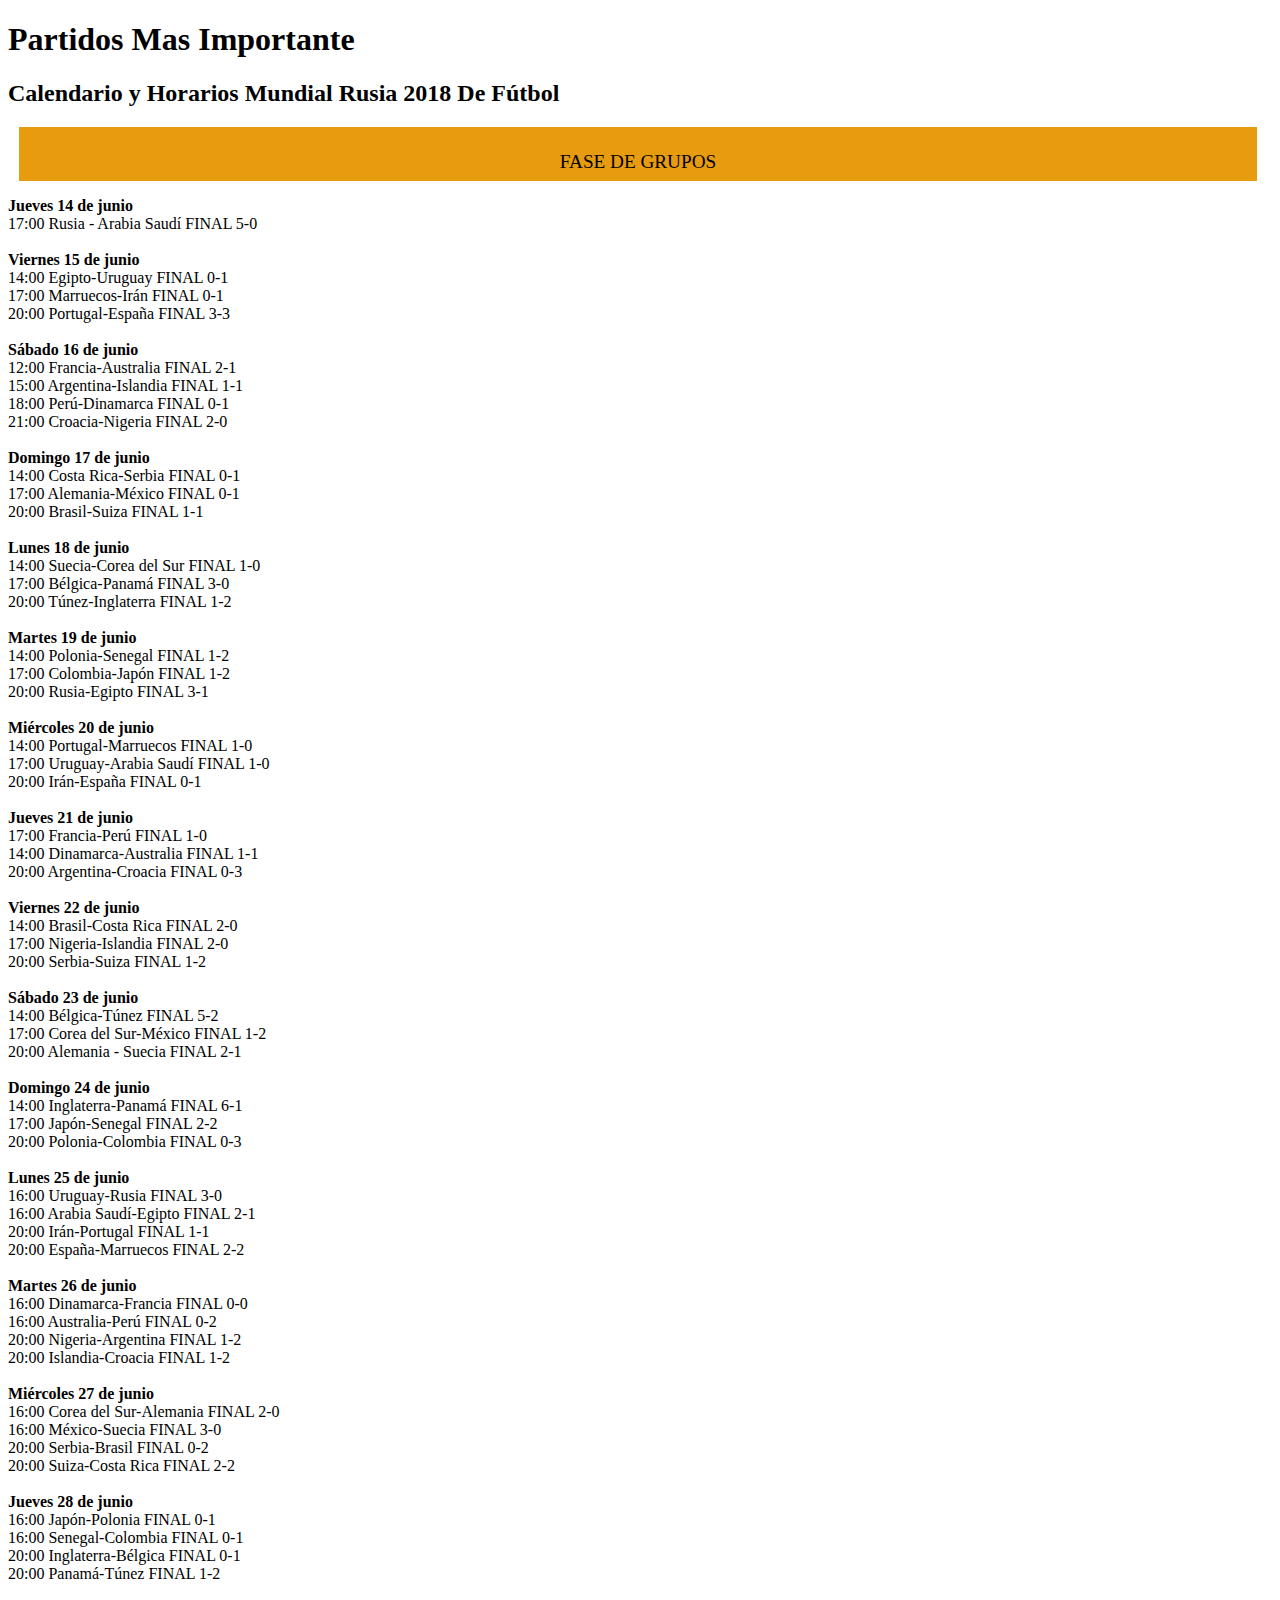
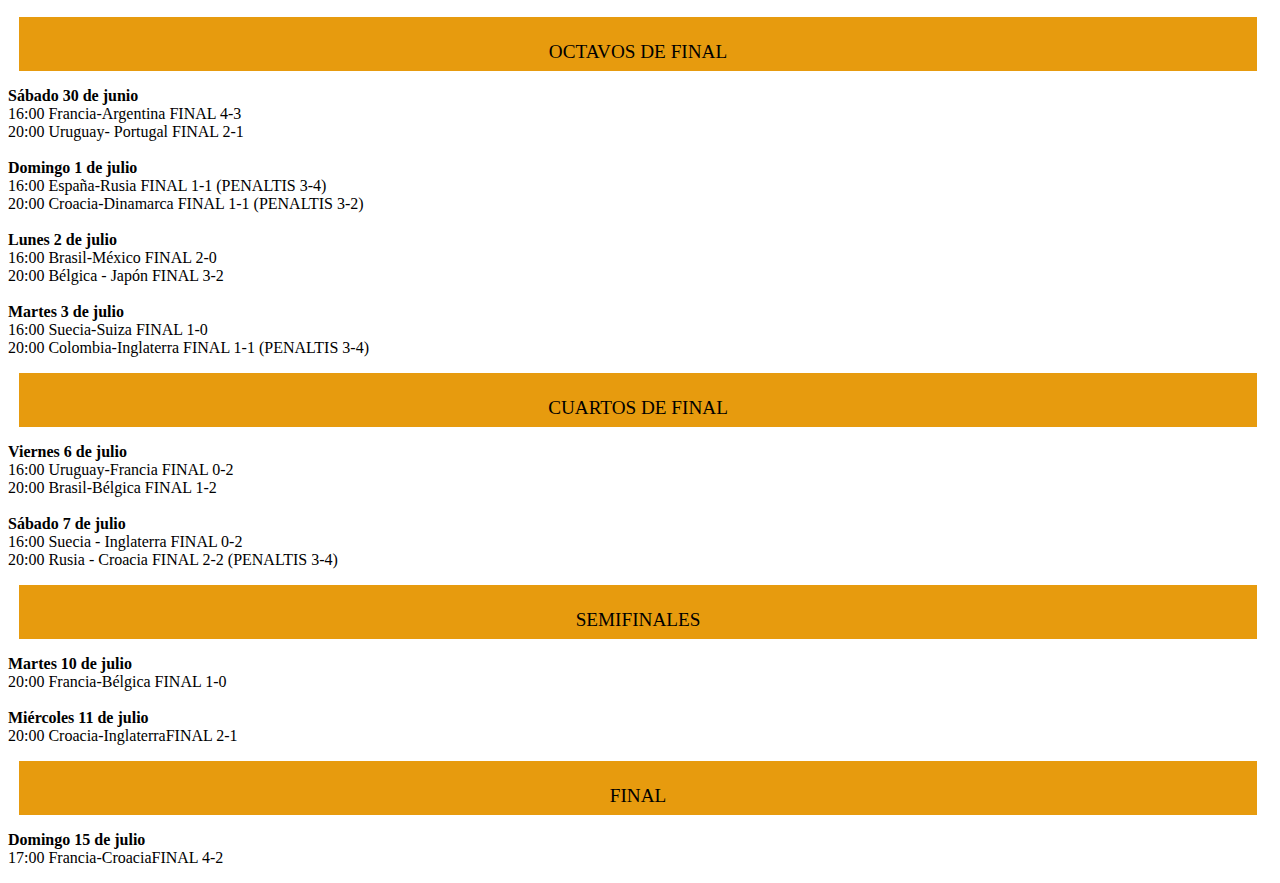
<file: Mundial 2018/partidos.html>
<!DOCTYPE html>
<html lang="en">
<head>
    <link rel="stylesheet" href="partidos.css">
    <meta charset="UTF-8">
    <meta http-equiv="X-UA-Compatible" content="IE=edge">
    <meta name="viewport" content="width=device-width, initial-scale=1.0">
    <title>Bloc Partidos</title>
</head>
<body>
    <main>
        <h1>Partidos Mas Importante</h1>
        <h2>Calendario y Horarios Mundial Rusia 2018 De Fútbol</h2>
    
        <div class="titulo">
            <div class="flex">FASE DE GRUPOS</div>
        </div>
            <div>
                <p>  
                   <b>Jueves 14 de junio</b> <br>
                    17:00 Rusia - Arabia Saudí FINAL 5-0 <br> <br>
                   <b>Viernes 15 de junio</b><br>
                    14:00 Egipto-Uruguay FINAL 0-1<br>
                    17:00 Marruecos-Irán FINAL 0-1<br>
                    20:00 Portugal-España FINAL 3-3<br> <br>
                   <b>Sábado 16 de junio</b><br>
                    12:00 Francia-Australia FINAL 2-1<br>
                    15:00 Argentina-Islandia FINAL 1-1<br>
                    18:00 Perú-Dinamarca FINAL 0-1<br>
                    21:00 Croacia-Nigeria FINAL 2-0<br><br>
                   <b>Domingo 17 de junio</b><br>
                    14:00 Costa Rica-Serbia FINAL 0-1<br>
                    17:00 Alemania-México FINAL 0-1<br>
                    20:00 Brasil-Suiza FINAL 1-1<br><br>
                   <b>Lunes 18 de junio</b><br>
                    14:00 Suecia-Corea del Sur FINAL 1-0<br>
                    17:00 Bélgica-Panamá FINAL 3-0<br>
                    20:00 Túnez-Inglaterra FINAL 1-2<br><br>
                   <b>Martes 19 de junio</b> <br>
                    14:00 Polonia-Senegal FINAL 1-2<br>
                    17:00 Colombia-Japón FINAL 1-2<br>
                    20:00 Rusia-Egipto FINAL 3-1<br><br>
                   <b>Miércoles 20 de junio</b><br>
                    14:00 Portugal-Marruecos FINAL 1-0<br>
                    17:00 Uruguay-Arabia Saudí FINAL 1-0<br>
                    20:00 Irán-España FINAL 0-1<br><br>
                   <b>Jueves 21 de junio</b><br>
                    17:00 Francia-Perú FINAL 1-0<br>
                    14:00 Dinamarca-Australia FINAL 1-1 <br>
                    20:00 Argentina-Croacia FINAL 0-3 <br><br>
                   <b>Viernes 22 de junio</b><br>
                    14:00 Brasil-Costa Rica FINAL 2-0 <br>
                    17:00 Nigeria-Islandia FINAL 2-0 <br>
                    20:00 Serbia-Suiza FINAL 1-2 <br><br>
                   <b>Sábado 23 de junio</b> <br>
                    14:00 Bélgica-Túnez FINAL 5-2 <br>
                    17:00 Corea del Sur-México FINAL 1-2 <br>
                    20:00 Alemania - Suecia FINAL 2-1 <br><br>
                   <b>Domingo 24 de junio</b> <br>
                    14:00 Inglaterra-Panamá FINAL 6-1 <br>
                    17:00 Japón-Senegal FINAL 2-2 <br>
                    20:00 Polonia-Colombia FINAL 0-3 <br><br>
                   <b>Lunes 25 de junio</b> <br>
                    16:00 Uruguay-Rusia FINAL 3-0 <br>
                    16:00 Arabia Saudí-Egipto FINAL 2-1 <br>
                    20:00 Irán-Portugal FINAL 1-1 <br>
                    20:00 España-Marruecos FINAL 2-2 <br><br>
                   <b> Martes 26 de junio </b><br>
                    16:00 Dinamarca-Francia FINAL 0-0 <br>
                    16:00 Australia-Perú FINAL 0-2 <br>
                    20:00 Nigeria-Argentina FINAL 1-2 <br>
                    20:00 Islandia-Croacia FINAL 1-2 <br><br>
                   <b> Miércoles 27 de junio</b> <br>
                    16:00 Corea del Sur-Alemania FINAL 2-0 <br>
                    16:00 México-Suecia FINAL 3-0 <br>
                    20:00 Serbia-Brasil FINAL 0-2 <br>
                    20:00 Suiza-Costa Rica FINAL 2-2 <br><br>
                   <b> Jueves 28 de junio </b><br>
                    16:00 Japón-Polonia FINAL 0-1 <br>
                    16:00 Senegal-Colombia FINAL 0-1 <br>
                    20:00 Inglaterra-Bélgica FINAL 0-1 <br>
                    20:00 Panamá-Túnez FINAL 1-2 <br><br>
                </p>
            </div>

        <div class="titulo">
        <div class="flex">OCTAVOS DE FINAL</div>
        </div>
            <div>
                <p>
                    <b>Sábado 30 de junio</b>  <br>
                    16:00 Francia-Argentina FINAL 4-3<br>
                    20:00 Uruguay- Portugal FINAL 2-1<br> <br>
                    <b>Domingo 1 de julio</b><br>
                    16:00 España-Rusia FINAL 1-1 (PENALTIS 3-4)<br>
                    20:00 Croacia-Dinamarca FINAL 1-1 (PENALTIS 3-2)<br><br>
                    <b> Lunes 2 de julio</b><br>
                    16:00 Brasil-México FINAL 2-0<br>
                    20:00 Bélgica - Japón FINAL 3-2<br><br>
                    <b>Martes 3 de julio</b> <br>
                    16:00 Suecia-Suiza FINAL 1-0<br>
                    20:00 Colombia-Inglaterra FINAL 1-1 (PENALTIS 3-4)</p>
            </div>
      
      <div class="titulo">
        <div class="flex">CUARTOS DE FINAL</div>
      </div>
        <div>
            <p>
                    <b>Viernes 6 de julio</b> <br>
                    16:00 Uruguay-Francia FINAL 0-2 <br>
                    20:00 Brasil-Bélgica FINAL 1-2 <br><br>
                    <b>Sábado 7 de julio</b> <br>
                    16:00 Suecia - Inglaterra FINAL 0-2 <br>
                    20:00 Rusia - Croacia FINAL 2-2 (PENALTIS 3-4)
            </p>
        </div>
    
    <div class="titulo">
    <div class="flex">SEMIFINALES</div>
    </div>
        <div>
            <p>
                  <b>Martes 10 de julio</b> <br>
                    20:00 Francia-Bélgica FINAL 1-0 <br><br>
                  <b>Miércoles 11 de julio</b> <br>
                    20:00 Croacia-InglaterraFINAL 2-1
            </p>
        </div>
    <div class="titulo">
    <div class="flex">FINAL</div>
    </div>
        <p>
                <b>Domingo 15 de julio</b> <br>
                 17:00 Francia-CroaciaFINAL 4-2
        </p>
    </div>
    
    
    
    </main>

</body>
</html>
</file>
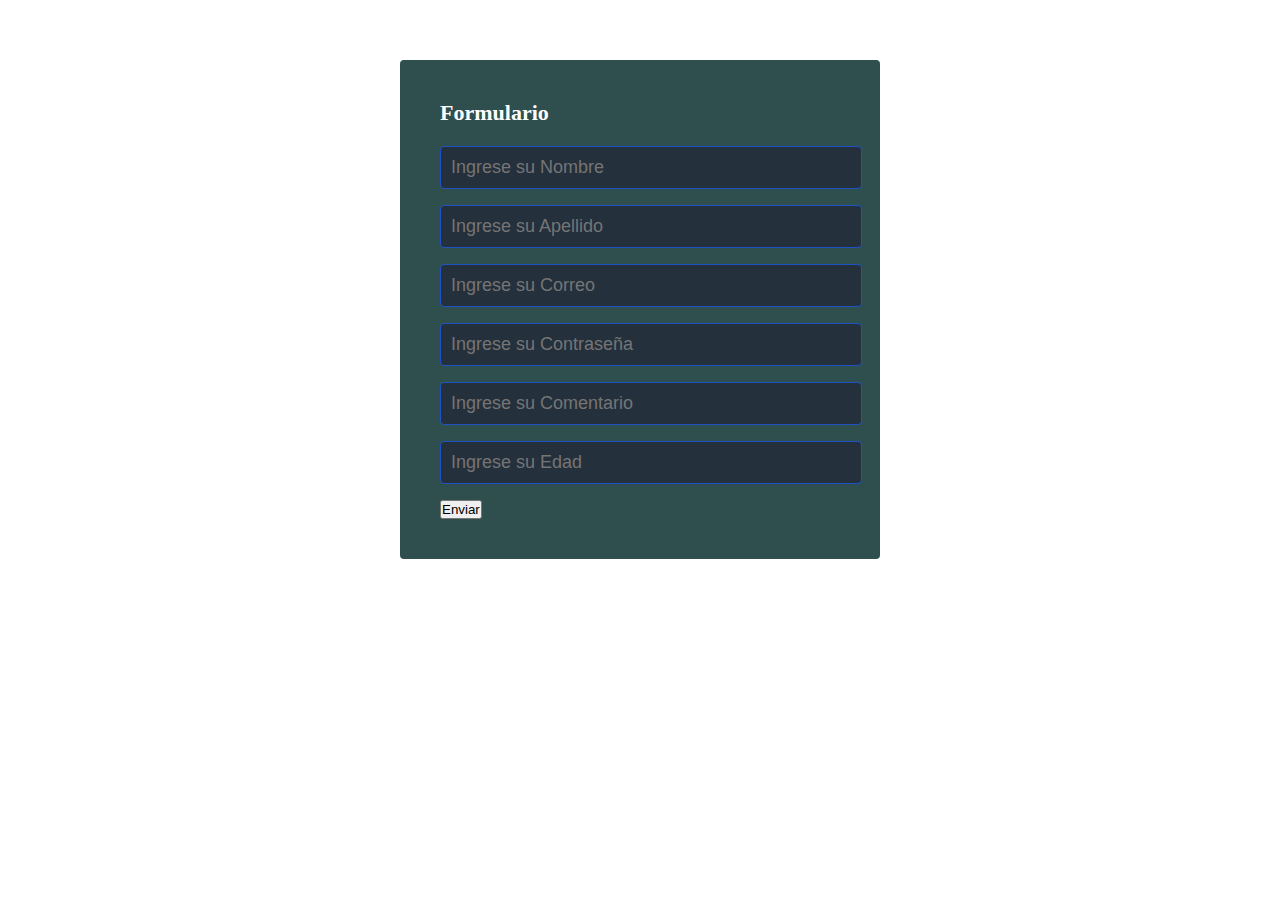
<file: tabla y formulario/formulario.html>
<!DOCTYPE html>
<html lang="en">
<head>
    <link rel="stylesheet" href="./formulario.css">
    <meta charset="UTF-8">
    <meta http-equiv="X-UA-Compatible" content="IE=edge">
    <meta name="viewport" content="width=device-width, initial-scale=1.0">
    <title>Formulario</title>
</head>
<body>
    <section class="forma">
        <h4>Formulario</h4>
        <input class="controles" type="text" name="nombres" id="nombres" placeholder="Ingrese su Nombre">
        <input class="controles" type="text" name="apellidos" id="apellidos" placeholder="Ingrese su Apellido">
        <input class="controles" type="email" name="correo" id="correo" placeholder="Ingrese su Correo">
        <input class="controles" type="pass" name="contraseña" id="contraseña" placeholder="Ingrese su Contraseña">
        <input class="controles" type="text" name="comentario" id="comentario" placeholder="Ingrese su Comentario">
        <input class="controles" type="number" name="edad" id="edad" placeholder="Ingrese su Edad">
        <input class="boton" type="submit" value="Enviar">

    </section>
</body>
</html>
</file>
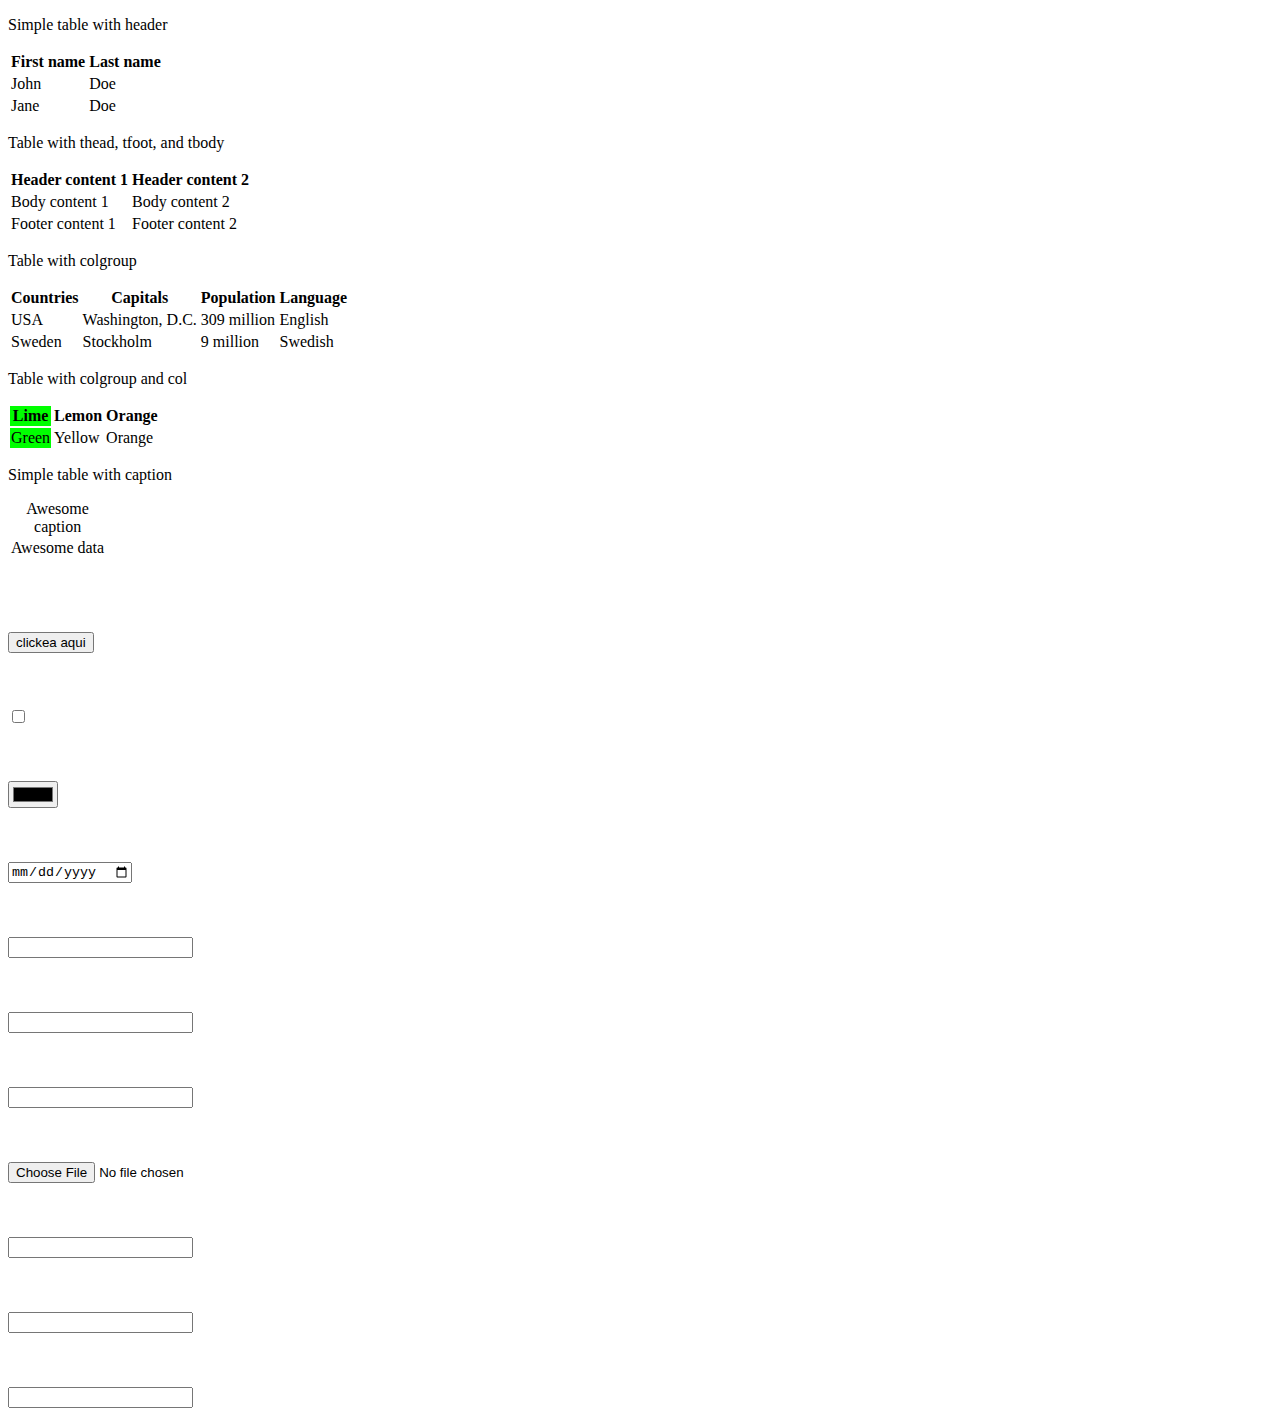
<file: tabla y formulario/nuevosElementos.html>
<!DOCTYPE html>
<html lang="en">
<head>
    <meta charset="UTF-8">
    <meta http-equiv="X-UA-Compatible" content="IE=edge">
    <meta name="viewport" content="width=device-width, initial-scale=1.0">
    <title>nuevos elementos</title>
</head>
<body>
    <header>

    </header>
    <main>
        <p>Simple table with header</p>
        <table>
          <tr>
            <th>First name</th>
            <th>Last name</th>
          </tr>
          <tr>
            <td>John</td>
            <td>Doe</td>
          </tr>
          <tr>
            <td>Jane</td>
            <td>Doe</td>
          </tr>
        </table>
        
        <p>Table with thead, tfoot, and tbody</p>
        <table>
          <thead>
            <tr>
              <th>Header content 1</th>
              <th>Header content 2</th>
            </tr>
          </thead>
          <tbody>
            <tr>
              <td>Body content 1</td>
              <td>Body content 2</td>
            </tr>
          </tbody>
          <tfoot>
            <tr>
              <td>Footer content 1</td>
              <td>Footer content 2</td>
            </tr>
          </tfoot>
        </table>
        
        <p>Table with colgroup</p>
        <table>
          <colgroup span="4"></colgroup>
          <tr>
            <th>Countries</th>
            <th>Capitals</th>
            <th>Population</th>
            <th>Language</th>
          </tr>
          <tr>
            <td>USA</td>
            <td>Washington, D.C.</td>
            <td>309 million</td>
            <td>English</td>
          </tr>
          <tr>
            <td>Sweden</td>
            <td>Stockholm</td>
            <td>9 million</td>
            <td>Swedish</td>
          </tr>
        </table>
        
        <p>Table with colgroup and col</p>
        <table>
          <colgroup>
            <col style="background-color: #0f0" />
            <col span="2" />
          </colgroup>
          <tr>
            <th>Lime</th>
            <th>Lemon</th>
            <th>Orange</th>
          </tr>
          <tr>
            <td>Green</td>
            <td>Yellow</td>
            <td>Orange</td>
          </tr>
        </table>
        
        <p>Simple table with caption</p>
        <table>
          <caption>
            Awesome caption
          </caption>
          <tr>
            <td>Awesome data</td>
          </tr>
        </table>

    </main>
    <footer>
        <form >
            <br><br><br><br><input type="button" value="clickea aqui">
            <br><br><br><br><input type="checkbox" name="hola tocame">
            <br><br><br><br><input type="color" name="elegi el q mas te guste" id="">
            <br><br><br><br><input type="date" name="elegi la fecha " id="">
            <br><br><br><br><input type="email" name="pone tu email vo" id="">
            <br><br><br><br><input type="url" name="tirame un url no seas gil" id="">
            <br><br><br><br><input type="text" name="escribi algo" id="">
            <br><br><br><br><input type="file" name="tirame un archivo gato" id="">
            <br><br><br><br><input type="search" name="escribi y si podes encontrame" id="">
            <br><br><br><br><input type="number" name="tira el numerito" id="">
            <br><br><br><br><input type="password" name="elegi contra" id="">
        </form>
    </footer>
</body>
</html>
</file>
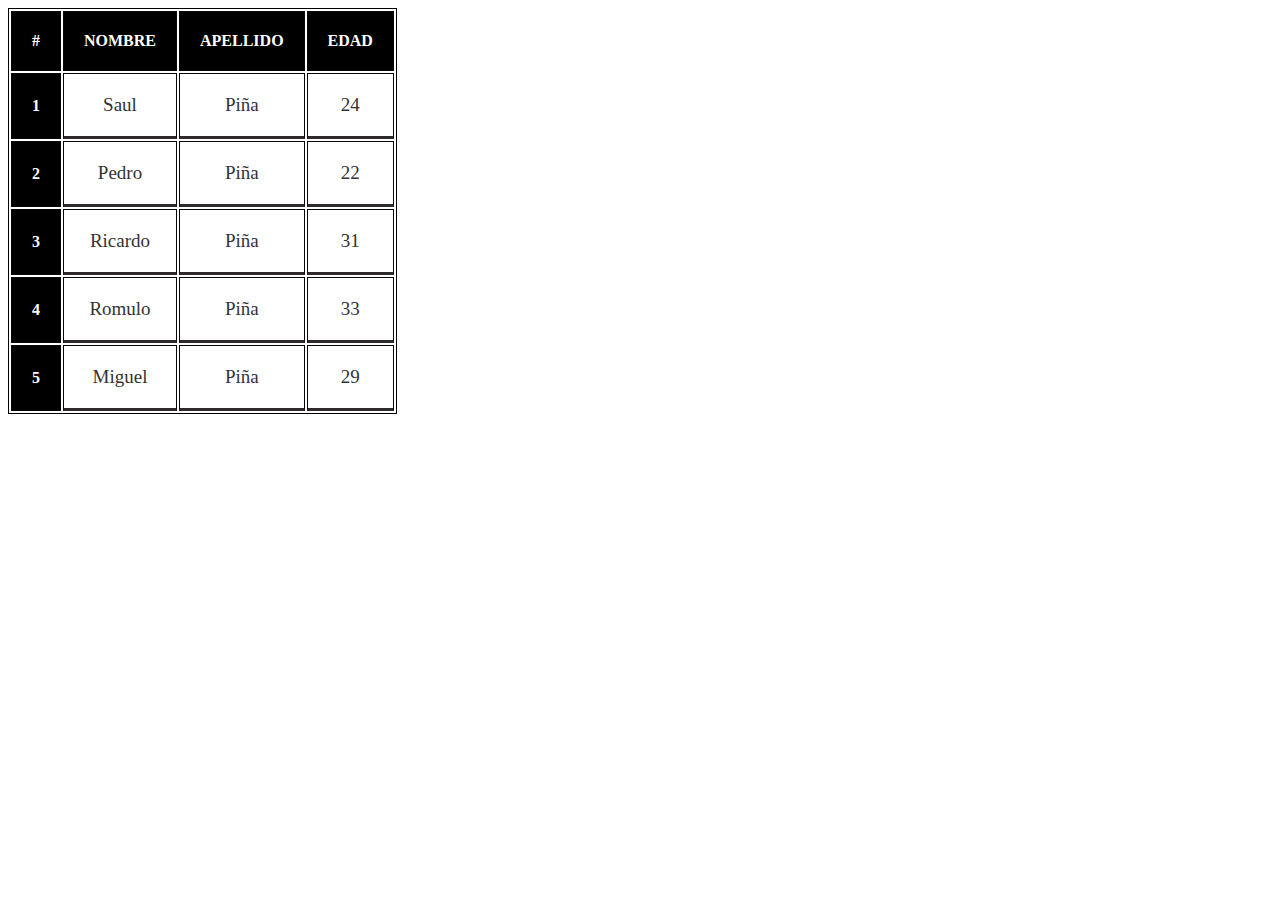
<file: tabla y formulario/tabla.html>
<!DOCTYPE html>
<html lang="en">

<head>
    <link rel="stylesheet" href="./tabla.css">
    <meta charset="UTF-8">
    <meta http-equiv="X-UA-Compatible" content="IE=edge">
    <meta name="viewport" content="width=device-width, initial-scale=1.0">
    <title>Document</title>
</head>

<body>
    <header>

    </header>

    <main>
        <div>
        <table>
            <thead>
                <tr>
                    <th col="4">#</th>
                    <th>Nombre</th>
                    <th>Apellido</th>
                    <th>Edad</th>
                </tr>
            </thead>
            <tbody>
                <tr>
                    <th scope="row">1</th>
                    <td class="alinearTabla">Saul</td>
                    <td>Piña</td>
                    <td>24</td>
                </tr>
                <tr>
                    <th scope="row">2</th>
                    <td>Pedro</td>
                    <td>Piña</td>
                    <td>22</td>
                </tr>
                <tr>
                    <th scope="row">3</th>
                    <td>Ricardo</td>
                    <td>Piña</td>
                    <td>31</td>
                </tr>
                <tr>
                    <th scope="row">4</th>
                    <td>Romulo</td>
                    <td>Piña</td>
                    <td>33</td>
                </tr>
                <tr>
                    <th scope="row">5</th>
                    <td>Miguel</td>
                    <td>Piña</td>
                    <td>29</td>
                </tr>
            </tbody>
        </table></div>
        <br><br>
    
    </main>

    <footer>

    </footer>
</body>

</html>
</file>
<file: Mundial 2018/partidos.css>
.titulo{
        background-color: rgb(231, 155, 14);
        margin: 11px;
        padding: 19px;
        display:flex;
        flex-direction: column;/* row o column */
        justify-content: space-around; /* cuando el flex esta en direction row , justify content altera el eje x, y cuando el flex direction esta en column este altera el eje y */
        align-items: center;/* cuando el flex esta en direction row , aling-items altera el eje y, y cuando el flex direction esta en column este altera el eje x */
        height: 1rem;
        width: 75rem;
     
    }
    .flex{
        padding: 2px;
        margin: 3px;
        display: flex;
        justify-content: center;
        width: 19rem;
        font-size: larger;
}
</file>
<file: tabla y formulario/formulario.css>
*{
    margin: 0;
    padding: 0;
    box-sizing: content-box;
}
.forma{
    width: 400px;
    background: darkslategray;
    padding: 40px;
    margin: auto;
    margin-top: 60px;
    border-radius: 4px;
    font-family: serif;
    color: white;
}
h4
{
font-size: 22px;
margin-bottom: 20px;
}
.controles{
    width: 100%;
    background: #24303c;
    padding: 10px;
    border-radius: 4px;
    margin-bottom: 16px;
    border: 1px solid #1f53c5;
    font-family: 'Gill Sans', 'Gill Sans MT', Calibri, 'Trebuchet MS', sans-serif;
    font-size: 18px;
    color: white;
}
</file>
<file: tabla y formulario/tabla.css>
table {
    border-collapse: separate;
    border: 1px solid rgb(0, 0, 0);
  }
td,
th {
    padding: 20px;
    border: 1px solid rgb(7, 7, 7);
}
th{
    background-color: #000;
    color: #fff;
    text-transform: uppercase;
}
td{
        text-align: center;
        border-bottom: 3px solid rgb(48, 43, 43);
        color: #333;
        font-size: 19px;
 }
</file>
